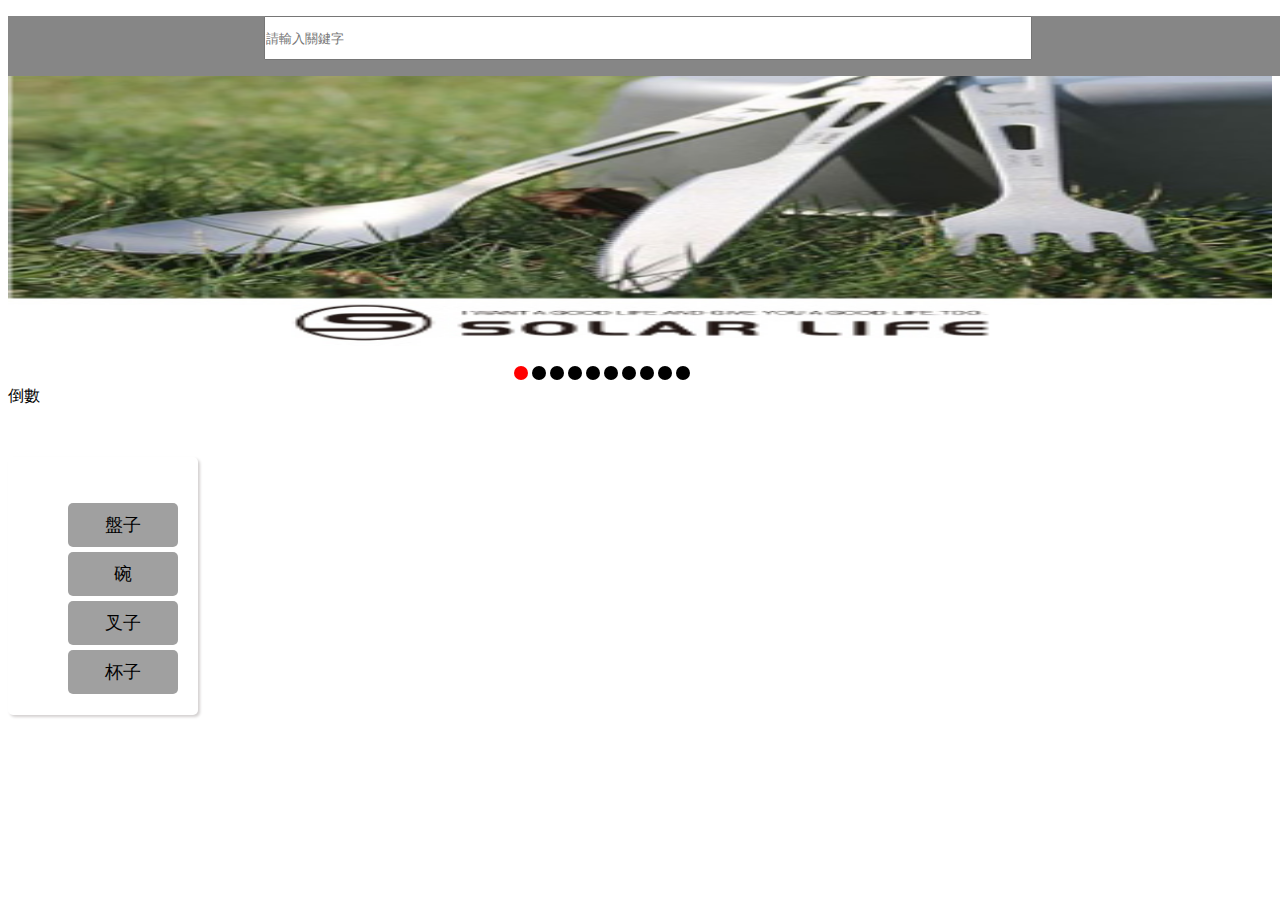
<file: index.html>
<!DOCTYPE html>
<html lang="en">

<head>
    <meta charset="UTF-8">
    <meta http-equiv="X-UA-Compatible" content="IE=edge">
    <meta name="viewport" content="width=device-width, initial-scale=1.0">
    <title> </title>
    <link rel="stylesheet" href="main.css">
</head>

<body>
    <div id="top"></div>
    <div class="wrapepr">
        <div class="main">
            <div class="header" id="Idheader">
                <input type="search" id="search" class="light-table-filter" data-table="order-table" placeholder="請輸入關鍵字">
            </div>
            <p class="img">
                <img src="./img/叉1.jpg" class="img-1">
                <img src="./img/叉2.jpg" class="img-1 img-hide">
                <img src="./img/叉3.jpg" class="img-1 img-hide">
                <img src="./img/叉4.jpg" class="img-1 img-hide">
                <img src="./img/叉2.jpg" class="img-1 img-hide">
                <img src="./img/叉3.jpg" class="img-1 img-hide">
                <img src="./img/叉4.jpg" class="img-1 img-hide">
                <img src="./img/叉2.jpg" class="img-1 img-hide">
                <img src="./img/叉3.jpg" class="img-1 img-hide">
                <img src="./img/叉4.jpg" class="img-1 img-hide">
            </p>
            <p class="guide">
                <span></span>
                <span></span>
                <span></span>
                <span></span>
                <span></span>
                <span></span>
                <span></span>
                <span></span>
                <span></span>
                <span></span>
            </p>
            <div class="time">
                倒數
                <!-- <h1 class="text-center" id="count-down-timer"></h1> -->
            </div>
            <div class="leftZone">
                <div class="leftButton">
                    <ul>
                        <li><input type="button" class="button1" value="盤子"></li>
                        <li><input type="button" class="button2" value="碗"></li>
                        <li><input type="button" class="button3" value="叉子"></li>
                        <li><input type="button" class="button4" value="杯子"></li>
                    </ul>
                </div>
            </div>
            <ul class="locationList"></ul>
            <div class="back_to_select"><a href="#top">回到選擇</a></div>
        </div>
    </div>
    <script src="main.js"></script>
    <script type="text/javascript">
        var selectSpan = document.getElementsByClassName("guide")[0];
        var selectImg = document.getElementsByTagName("img");
        var nowSpan = document.getElementsByTagName("span");
        nowSpan[0].style.background = "red";
        selectSpan.onclick = function(event) {
            var theTarget = event.target;
            var i = 0;
            // 是父元素的第幾個子元素
            while (theTarget = theTarget.previousElementSibling) {
                i++;
            }
            for (var j = 0; j < nowSpan.length; j++) {
                if (i == j) {
                    selectImg[j].style.display = "block";
                    nowSpan[j].style.background = "red";
                } else {
                    selectImg[j].style.display = "none";
                    nowSpan[j].style.background = "#000";
                }
            }
        }
    </script>
    <!-- <script>
        function paddedFormat(num) {
            return num < 10 ? "0" + num : num;
            if num<10 num=(字串)"0"+num else=num
        }

        function startCountDown(duration, element) {

            let secondsRemaining = duration;
            let min = 0;
            let sec = 0;

            let countInterval = setInterval(function() {

                min = parseInt(secondsRemaining / 60);
                sec = parseInt(secondsRemaining % 60);

                element.textContent = `${paddedFormat(min)}:${paddedFormat(sec)}`;

                secondsRemaining = secondsRemaining - 1;
                if (secondsRemaining < 0) {
                    clearInterval(countInterval)
                };

            }, 1000);
        }

        window.onload = function() {
            let time_minutes = 1; // Value in minutes
            let time_seconds = 30; // Value in seconds

            let duration = time_minutes * 60 + time_seconds;

            element = document.querySelector('#count-down-timer');
            element.textContent = `${paddedFormat(time_minutes)}:${paddedFormat(time_seconds)}`;

            startCountDown(--duration, element);
        };
    </script> -->
</body>

</html>
</file>
<file: main.css>
ul li {
        list-style-type: none;
    }
    
    .wrapepr {
        margin: 0 auto;
    }
    
    .main {
        margin-bottom: 90px;
    }
    
    .header {
        width: 100%;
        height: 60px;
        margin: 0 auto;
        display: flex;
        flex-direction: column;
        align-items: center;
        background: rgb(134, 134, 134);
        position: fixed;
    }
    
    .header h1 {
        padding: 50px 0 50px 0;
        color: white;
        font-size: 40px;
        font-weight: lighter;
    }
    
    .header select {
        appearance: none;
        width: 400px;
        padding: 10px;
        border-radius: 3px;
        border: 3px solid #fff;
        background: rgba(252, 252, 252, 0.6) url(https://upload.cc/i1/2021/07/06/0ZWtk9.png) no-repeat 95% center;
    }
    
    .leftZone {
        margin-top: 50px;
        height: auto;
        /* width: 25%; */
        position: flex;
        top: 300px;
        border-radius: 5px;
        background: white;
        box-shadow: 2px 2px 3px rgb(211, 208, 208);
        padding: 0 20px 0 20px;
        float: left;
    }
    
    @media (max-width: 768px) {
        .leftZone {
            margin-top: 50px;
            height: auto;
            width: 100%;
            position: flex;
            top: 300px;
            border-radius: 5px;
            background: white;
            box-shadow: 2px 2px 3px rgb(211, 208, 208);
            padding: 0 20px 0 20px;
            float: left;
        }
    }
    
    .leftZone h2 {
        font-size: 18px;
        font-weight: bold;
        padding: 10px 0 10px 0;
    }
    
    .leftButton {
        padding-top: 30px;
        display: flex;
        justify-content: space-between;
    }
    
    .leftButton input {
        color: rgb(0, 0, 0);
        font-size: 18px;
        border: none;
        border-radius: 5px;
        width: 110px;
        padding: 10px 0 10px 0;
    }
    
    .leftButton input:hover {
        color: red;
        cursor: pointer;
    }
    
    @media (max-width: 768px) {
        .leftButton {
            padding-top: 30px;
            display: flex;
            justify-content: space-between;
            width: 100%;
        }
        .leftButton ul li {
            float: left;
            padding: 10px;
        }
    }
    
    .button1 {
        background: #a0a0a0;
        margin-bottom: 5px;
    }
    
    .button2 {
        background: #a0a0a0;
        margin-bottom: 5px;
    }
    
    .button3 {
        background: #a0a0a0;
        margin-bottom: 5px;
    }
    
    .button4 {
        background: #a0a0a0;
        margin-bottom: 5px;
    }
    
    .location {
        margin: 0 auto;
        font-size: 20px;
    }
    
    .showLoaction {
        padding-top: 150px;
        text-align: center;
    }
    
    .showLoaction h2 {
        font-size: 36px;
        color: #8a82cc;
    }
    
    .noplace h2 {
        font-size: 36px;
        color: red;
    }
    
    .locationList {
        display: flex;
        flex-wrap: wrap;
        margin-bottom: 50px;
        width: 75%;
        float: left;
        margin-top: 80px;
    }
    
    .locationList li {
        border-radius: 5px;
        width: 33%;
        /*     padding: 20px 10px 20px 10px; */
    }
    
    @media (max-width: 768px) {
        .locationList li {
            border-radius: 5px;
            width: 50%;
            /*     padding: 20px 10px 20px 10px; */
        }
    }
    
    .place_picture {
        border-top-right-radius: 5px;
        border-top-left-radius: 5px;
        height: 155px;
        color: white;
        display: flex;
        justify-content: space-between;
        align-items: flex-end;
    }
    
    .place_list {
        box-shadow: 2px 2px 3px rgb(247, 245, 245);
        height: auto;
    }
    
    .place_list h3,
    .place_picture h3,
    .place_picture span {
        padding: 5px 10px 5px 10px;
    }
    
    .back_to_select a {
        background: url(https://upload.cc/i1/2021/07/06/27gxj1.png) no-repeat;
        display: block;
        text-indent: 101%;
        overflow: hidden;
        white-space: nowrap;
        position: fixed;
        bottom: 110px;
        right: 210px;
    }
    
    .name {
        position: relative;
        top: 50px;
        left: 15px;
        font-size: 24px;
    }
    
    .zone {
        position: relative;
        left: 400px;
        bottom: 0;
        font-size: 16px;
    }
    
    .title {
        color: #fff;
    }
    
    .text {
        position: relative;
        top: -150px;
    }
    
    .right {
        text-align: right;
    }
    /* 搜尋列 */
    
    .light-table-filter {
        position: fixed;
        width: 60%;
        height: 32px;
        padding: 20px 0;
    }
    /* 倫波圖 */
    
    .img-1 {
        width: 100%;
        height: 330px;
    }
    
    .img-hide {
        display: none;
    }
    
    .guide {
        height: 20px;
        /* position: fixed;   */
        top: 140px;
        margin: 0 40%;
    }
    
    .guide span {
        width: 14px;
        height: 14px;
        display: inline-block;
        border-radius: 50%;
        background: #000000;
        cursor: pointer;
    }
    /* lightbox */
    
    .lightbox {
        position: absolute;
        top: 0;
        left: 0;
        width: 100%;
        height: 100%;
        display: flex;
        justify-content: center;
        align-items: center;
        background-color: #00000066;
        z-index: -1;
        opacity: 0;
    }
    
    .lightbox:target {
        z-index: 1;
        opacity: 1;
        transition: 0.5s;
    }
    /* time */
</file>
